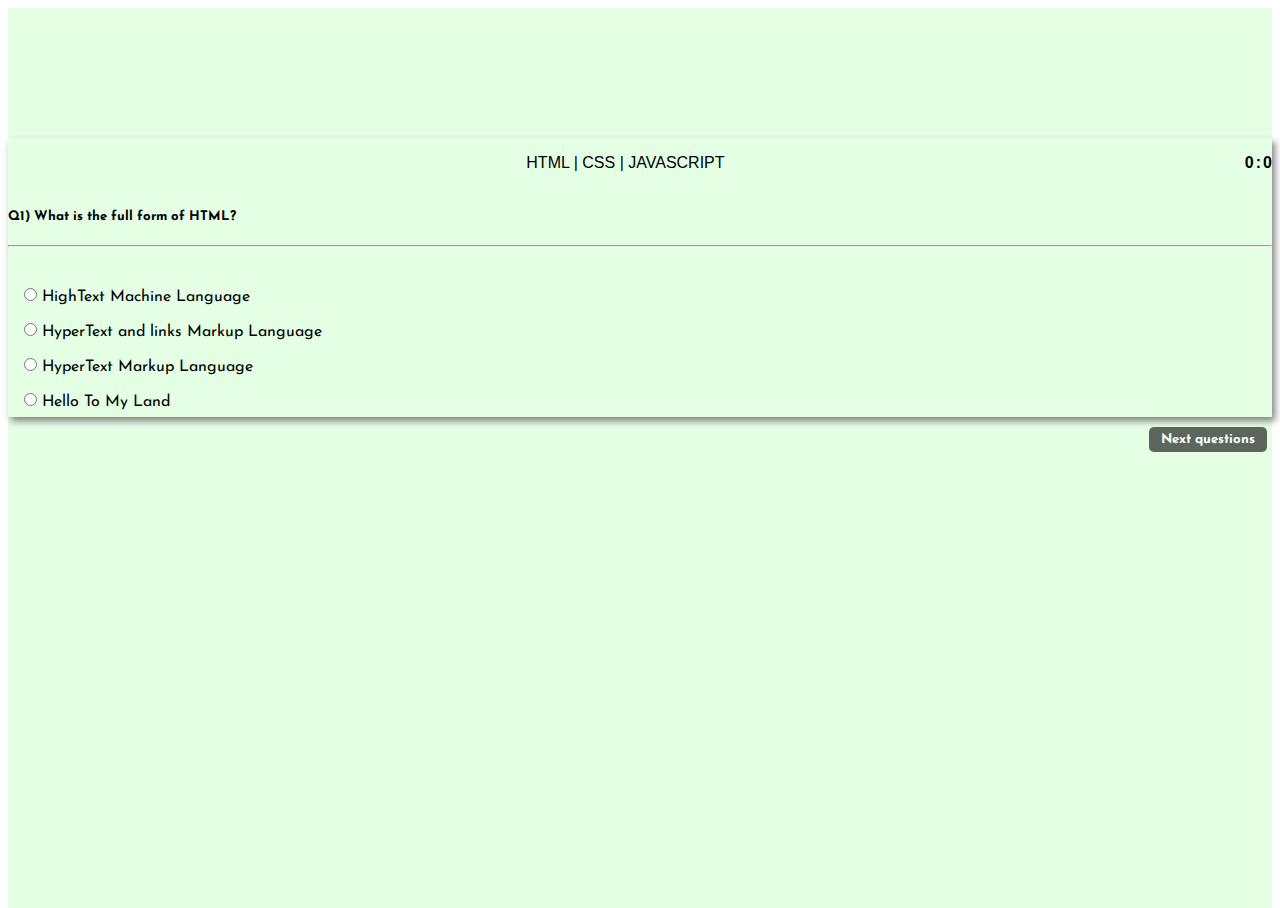
<file: quiz.html>
<!DOCTYPE html>
<html lang="en">

<head>
    <meta charset="UTF-8">
    <meta http-equiv="X-UA-Compatible" content="IE=edge">
    <meta name="viewport" content="width=device-width, initial-scale=1.0">
    <title>Quiz App</title>
    <link rel="stylesheet" href="quiz style.css">
    <link href="https://cdn.jsdelivr.net/npm/bootstrap@5.0.2/dist/css/bootstrap.min.css" rel="stylesheet"
        integrity="sha384-EVSTQN3/azprG1Anm3QDgpJLIm9Nao0Yz1ztcQTwFspd3yD65VohhpuuCOmLASjC" crossorigin="anonymous">
    <link rel="preconnect" href="https://fonts.googleapis.com">
    <link rel="preconnect" href="https://fonts.gstatic.com" crossorigin>
    <link
        href="https://fonts.googleapis.com/css2?family=Josefin+Sans:ital,wght@0,100;0,200;0,300;0,400;0,500;0,600;0,700;1,100;1,200;1,300;1,400;1,500;1,600;1,700&display=swap"
        rel="stylesheet">
</head>

<body onload="onPageLoad()">
    <div class="display-flex" id="main">
        <div class="resultCard" id="firsthide">
            <div class="container">
                <div class="forShadow">
                    <div class="card text-center">
                        <div class="card-header" style="font-weight: bold; letter-spacing: 1px; font-size: 17px; margin-top: 4px;">
                            Result 📰
                            <!-- <div class="signout">
                                <button onclick="signout()">Sign Out</button>
                            </div> -->
                        </div>
                        <div class="card-body">
                            <h5 class="card-title" style="margin: 10px; margin-bottom: 15px;">Your score is:</h5>
                            <p class="card-text">6 out of 10</p>
                            <button onclick="window.location.replace('level.html')" style="float: none">Take Again</button>
                        </div>
                    </div>
                </div>
            </div>
        </div>
        <div class="container">
            <div class="forShadow">
                <div class="card" id="hid">
                    <div class="card-header">
                        <p id="quizName">Featured</p>
                        <p id="seconds">0</p>
                        <p id="seconds">:</p>
                        <p id="minutes">0</p>
                    </div>
                    <div class="card-body">
                        <h5 class="card-title" id="questions">Special title treatment</h5>
                        <hr>
                        <div class="options" id="one">
                            <input type="radio" name="ans" id="same">
                            <label for="same" id="answ1" class="one"></label><br>
                            <input type="radio" name="ans" id="same1">
                            <label id="answ2" for="same1" class="one"></label><br>
                            <input type="radio" name="ans" id="same2">
                            <label id="answ3" for="same2" class="one"></label><br>
                            <input type="radio" name="ans" id="same3">
                            <label id="answ4" for="same3" class="one"></label><br>
                            <button id="nextBtn" onclick="nextQues()">Next questions</button>
                        </div>
                    </div>
                </div>
            </div>
        </div>
    </div>






    <!-- <div id="quiz"></div>
    <button id="submit">Submit Quiz</button>
    <div id="results"></div>
    <div class="quiz-container">
        <div id="quiz"></div>
    </div>
    <div id="results"></div>


    <div>
        <p id="buildquiz"></p>
    </div> -->






    <script src="https://cdn.jsdelivr.net/npm/@popperjs/core@2.9.2/dist/umd/popper.min.js"
        integrity="sha384-IQsoLXl5PILFhosVNubq5LC7Qb9DXgDA9i+tQ8Zj3iwWAwPtgFTxbJ8NT4GN1R8p"
        crossorigin="anonymous"></script>
    <script src="https://cdn.jsdelivr.net/npm/bootstrap@5.0.2/dist/js/bootstrap.min.js"
        integrity="sha384-cVKIPhGWiC2Al4u+LWgxfKTRIcfu0JTxR+EQDz/bgldoEyl4H0zUF0QKbrJ0EcQF"
        crossorigin="anonymous"></script>
    <script src="app.js"></script>
</body>

</html>
</file>
<file: quiz style.css>
*{
    font-family: 'Josefin Sans', sans-serif;
}
.card-header{
    text-align: center;
}
#minutes, #seconds{
    padding-left: 2px;
    font-weight: bold;
    float: right;
}
.card-header p{
    display: inline-block;
    font-family: Arial, Helvetica, sans-serif;
}
.options{
    margin-top: 30px;
    margin-left: 5px;
    margin-right: 5px;
}
#answ1,#answ2,#answ3,#answ4,#same,#same1,#same2,#same3{
    cursor: pointer;
}
.options input{
    margin: 11px;
    margin-right: -0px;
}
.options label{
    display: inline;
    font-size: 16px;
}
#main{
    margin-bottom: -16px;
    background-color: rgb(0,255,0,0.1);
    height: 100vh;
    width: 100%;
}
.container{
    padding-bottom: 50px;
    padding-top: 130px;
}
@media only screen and (max-height: 555px){
    #main{
        height: max-content;
    }
}
@media only screen and (max-height: 514px){
    #main{
        height: 100vh;
    }
    .container{
        padding-top: 80px;
    }
}
@media only screen and (max-height: 504px){
    #main{
        height: max-content;
    }
}
@media only screen and (max-height: 475px){
    #main{
        height: 100vh;
    }
    .container{
        padding-top: 40px;
    }
}
@media only screen and (max-height: 464px){
    #main{
        height: max-content;
    }
}
.forShadow{
    box-shadow: 3px 4px 7px gray;
}
.forShadow button{
    float: right;
    clear: right;
    border: none;
    background-color: rgb(0, 0, 0,0.6);
    color: white;
    border-radius: 5px;
    font-weight: bold;
    padding: 6px 12px;
    margin-top: 10px;
}
.forShadow button:hover{
    background-color: rgb(0, 0, 0,0.5);
    transition: 0.4s;
}
.forhide{
    display: none;
}
.resultCard{
    display: none;
}
#firsthide{
    padding-bottom: 50px;
    padding-top: 80px;
    margin-bottom: -18px;
}
#firsthide button{
    border: none;
    background-color: rgb(0, 0, 0,0.6);
    color: white;
    border-radius: 5px;
    font-weight: bold;
    padding: 6px 12px;
    margin-top: 10px;
}
#firsthide button:hover{
    background-color: rgb(0, 0, 0,0.5);
    transition: 0.4s;
}
.signout button{
    margin-top: -27px !important;
    float: right;
    font-size: 15px;
    width: 100px;
    height: 35px;
    background-color: antiquewhite;
}
</file>
